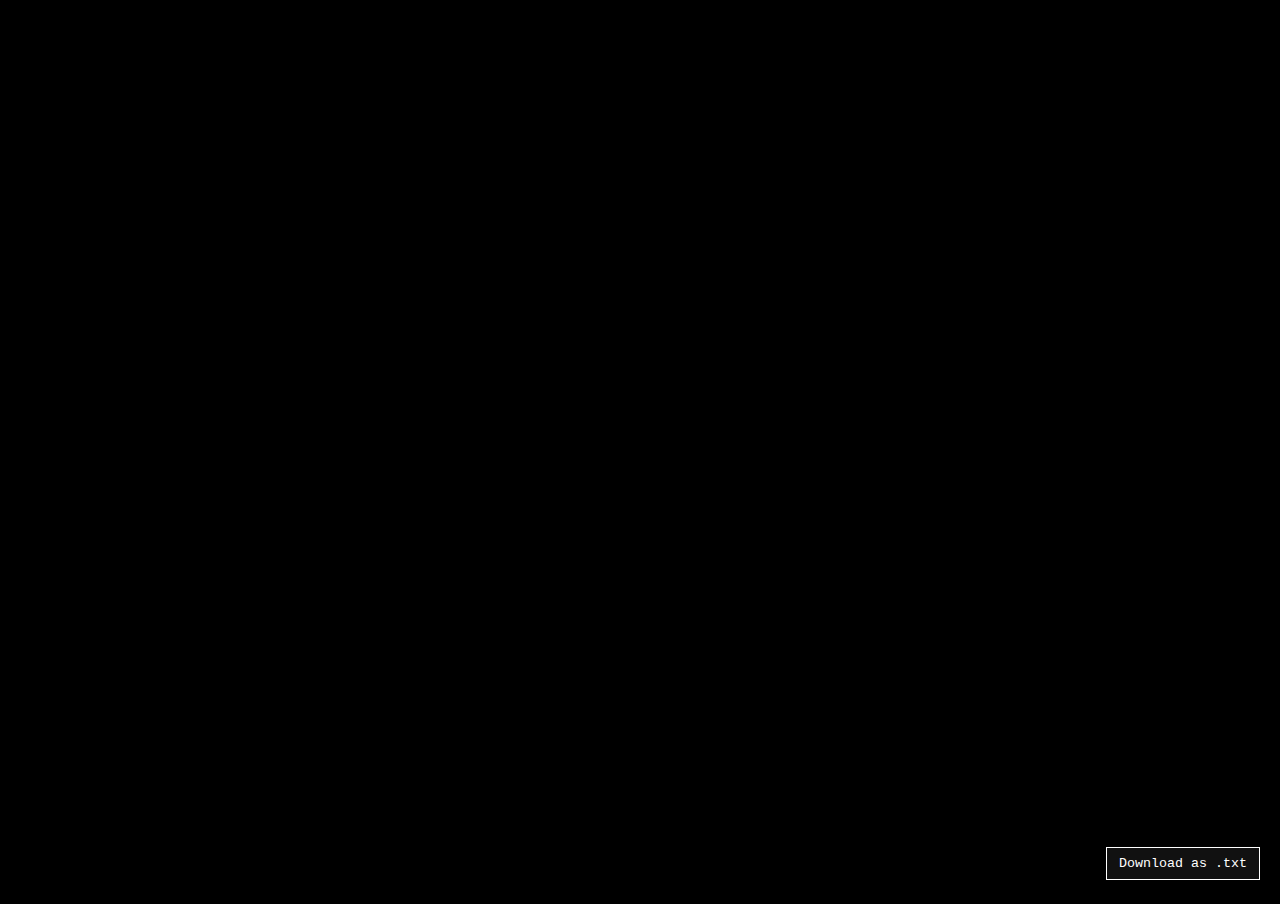
<file: index.html>
<!DOCTYPE html>
<html lang="en">
<head>
  <meta charset="UTF-8" />
  <meta name="viewport" content="width=device-width, initial-scale=1.0" />
  <title>Notepad</title>
  <link rel="stylesheet" href="style.css" />
</head>
<body>
  <textarea id="notepad" autofocus></textarea>
  <button id="downloadBtn">Download as .txt</button>
  <script src="script.js"></script>
</body>
</html>
</file>
<file: style.css>
/* Remove default spacing and scrollbars */
html, body {
  margin: 0;
  padding: 0;
  background: black;
  height: 100%;
  overflow: hidden;
}

textarea {
  background: black;
  color: #ffff;
  border: none;
  resize: none;
  outline: none;
  font-family: monospace;
  font-size: 1.2em;
  width: 100%;
  height: 100%;
  padding: 20px;
  box-sizing: border-box;
  caret-color: #ffff;
}

/* Hide scrollbar (for Chrome, Firefox, Edge) */
textarea::-webkit-scrollbar {
  display: none;
}
textarea {
  -ms-overflow-style: none;  /* IE 10+ */
  scrollbar-width: none;     /* Firefox */
}

button {
  position: absolute;
  bottom: 20px;
  right: 20px;
  background: #111;
  color: #ffffff;
  border: 1px solid #ffffff;
  padding: 8px 12px;
  font-family: monospace;
  cursor: pointer;
}

button:hover {
  background: #222;
}
</file>
